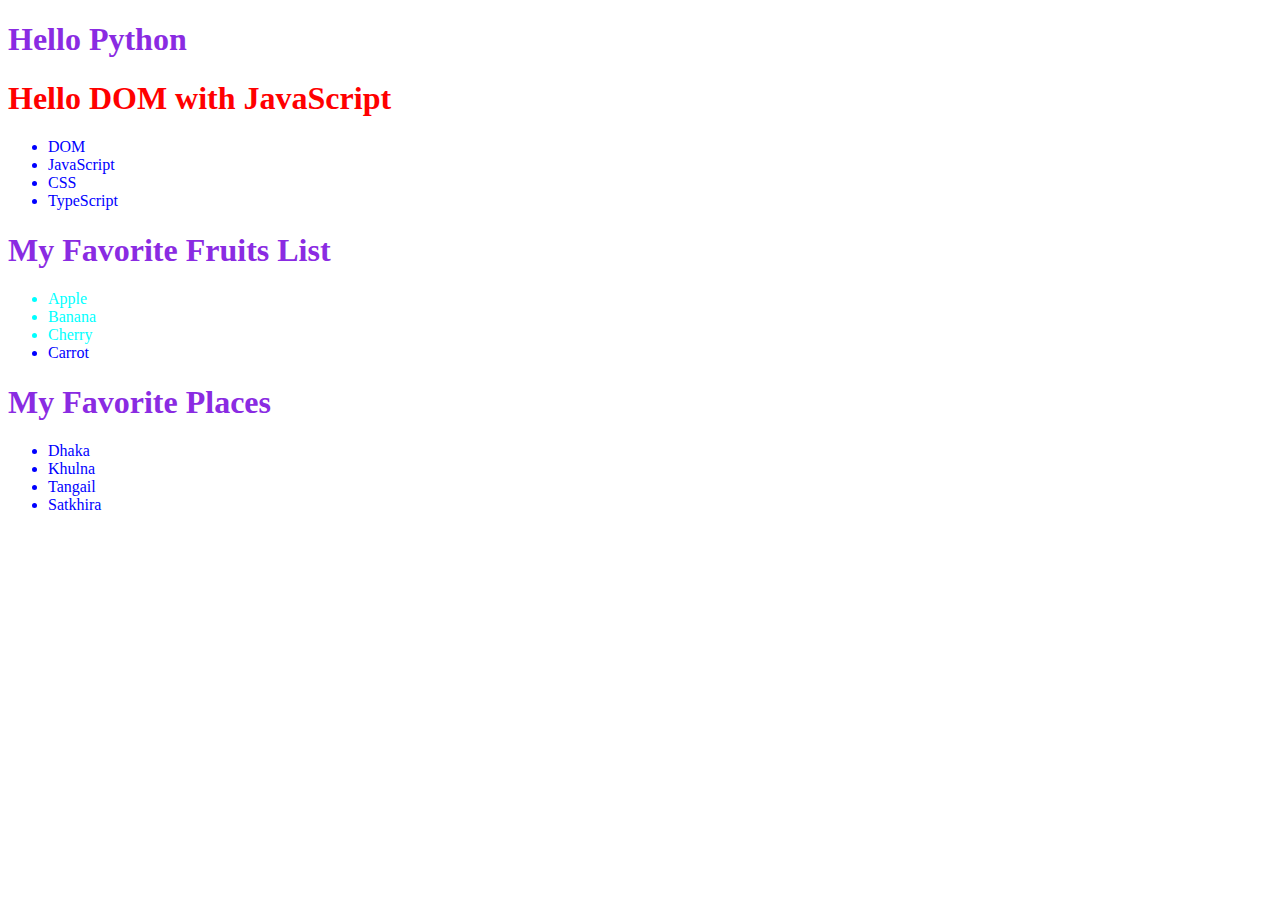
<file: Module_25/index.html>
<!DOCTYPE html>
<html lang="en">
  <head>
    <meta charset="UTF-8" />
    <meta name="viewport" content="width=device-width, initial-scale=1.0" />
    <title>DOM With JavaScript</title>
    <link rel="stylesheet" href="styles/styles.css" />
  </head>
  <body>
    <header>
      <main>
        <h1>Hello Python</h1>
      </main>

      <section>
        <h1 id="dom-title">Hello DOM with JavaScript</h1>
        <ul>
          <li class="dom-list">DOM</li>
          <li class="dom-list">JavaScript</li>
          <li class="dom-list">CSS</li>
          <li>TypeScript</li>
        </ul>
      </section>

      <section>
        <h1>My Favorite Fruits List</h1>
        <ul>
          <li class="fruits-list">Apple</li>
          <li class="fruits-list">Banana</li>
          <li class="fruits-list">Cherry</li>
          <li>Carrot</li>
        </ul>
      </section>

      <section>
        <h1>My Favorite Places</h1>
        <ul>
          <li>Dhaka</li>
          <li>Khulna</li>
          <li>Tangail</li>
          <li>Satkhira</li>
        </ul>
      </section>
    </header>

    <script src="js/dom.js"></script>
  </body>
</html>
</file>
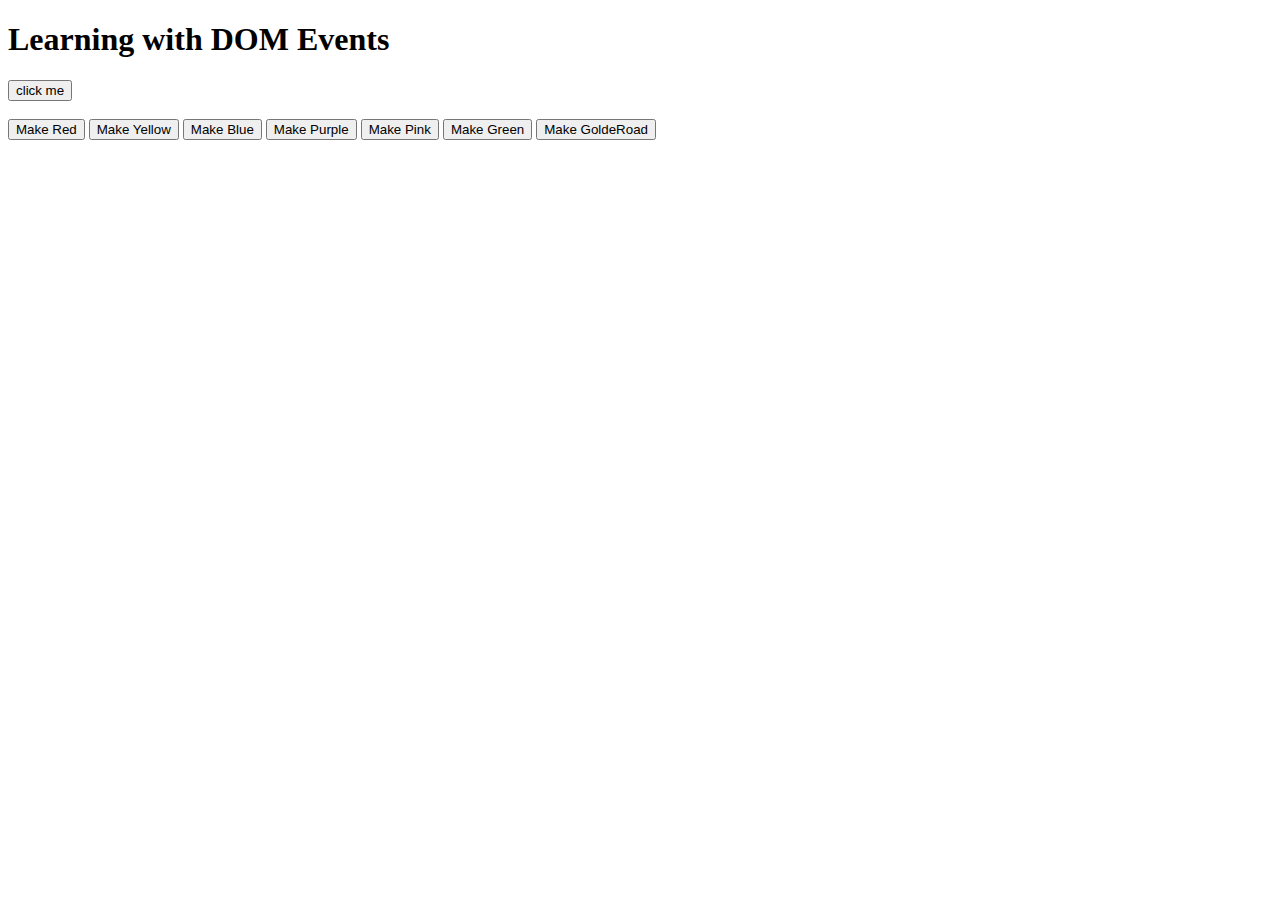
<file: Module_26/index.html>
<!DOCTYPE html>
<html lang="en">
<head>
    <meta charset="UTF-8">
    <meta name="viewport" content="width=device-width, initial-scale=1.0">
    <title>Events with DOM</title>
</head>
<body>
    
    <h1>Learning with DOM Events</h1>
    <button onclick="console.log(7)">click me</button>
    <br>
    <br>
    <button onclick="document.body.style.backgroundColor = 'red' ">Make Red</button>
    <button onclick="makeYellow()">Make Yellow</button>
    <button id="make-blue">Make Blue</button>
    <button id="make-purple">Make Purple</button>
    <button id="make-pink">Make Pink</button>
    <button id="make-green">Make Green</button>
    <button id="make-goldenrod">Make GoldeRoad</button>


    <script src="js/events.js"></script>
</body>
</html>
</file>
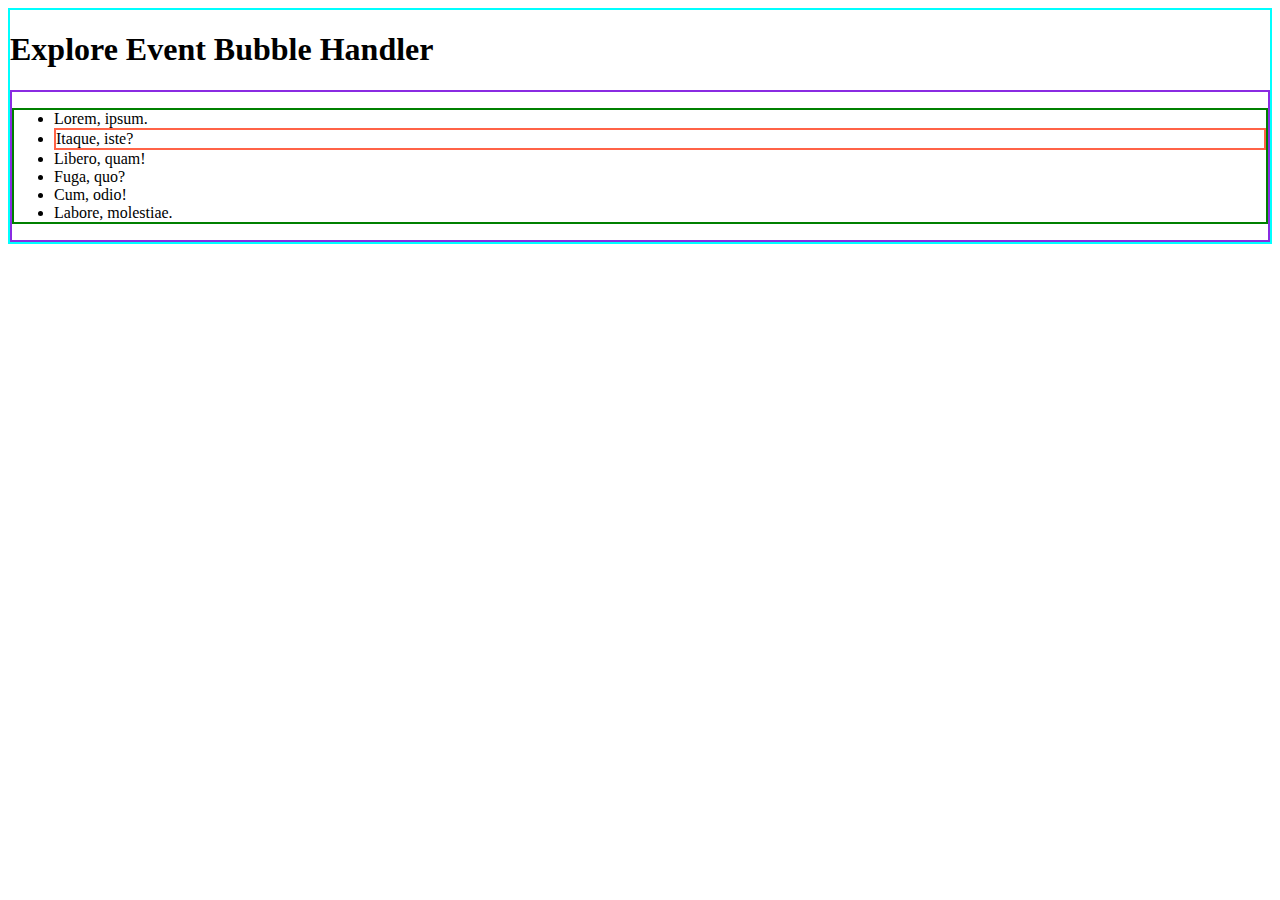
<file: Module_26/bubble.html>
<!DOCTYPE html>
<html lang="en">
<head>
    <meta charset="UTF-8">
    <meta name="viewport" content="width=device-width, initial-scale=1.0">
    <title>Event Bubble</title>
    <link rel="stylesheet" href="styles/bubble.css">
</head>
<body id="body">
    <h1>Explore Event Bubble Handler</h1>

    <section id="item-container">
        <ul id="item-list">
            <li id="item1">Lorem, ipsum.</li>
            <li id="item2">Itaque, iste?</li>
            <li id="item3">Libero, quam!</li>
            <li id="item4">Fuga, quo?</li>
            <li id="item5">Cum, odio!</li>
            <li id="item6">Labore, molestiae.</li>
        </ul>
    </section>

    <script src="js/bubble.js"></script>
</body>
</html>
</file>
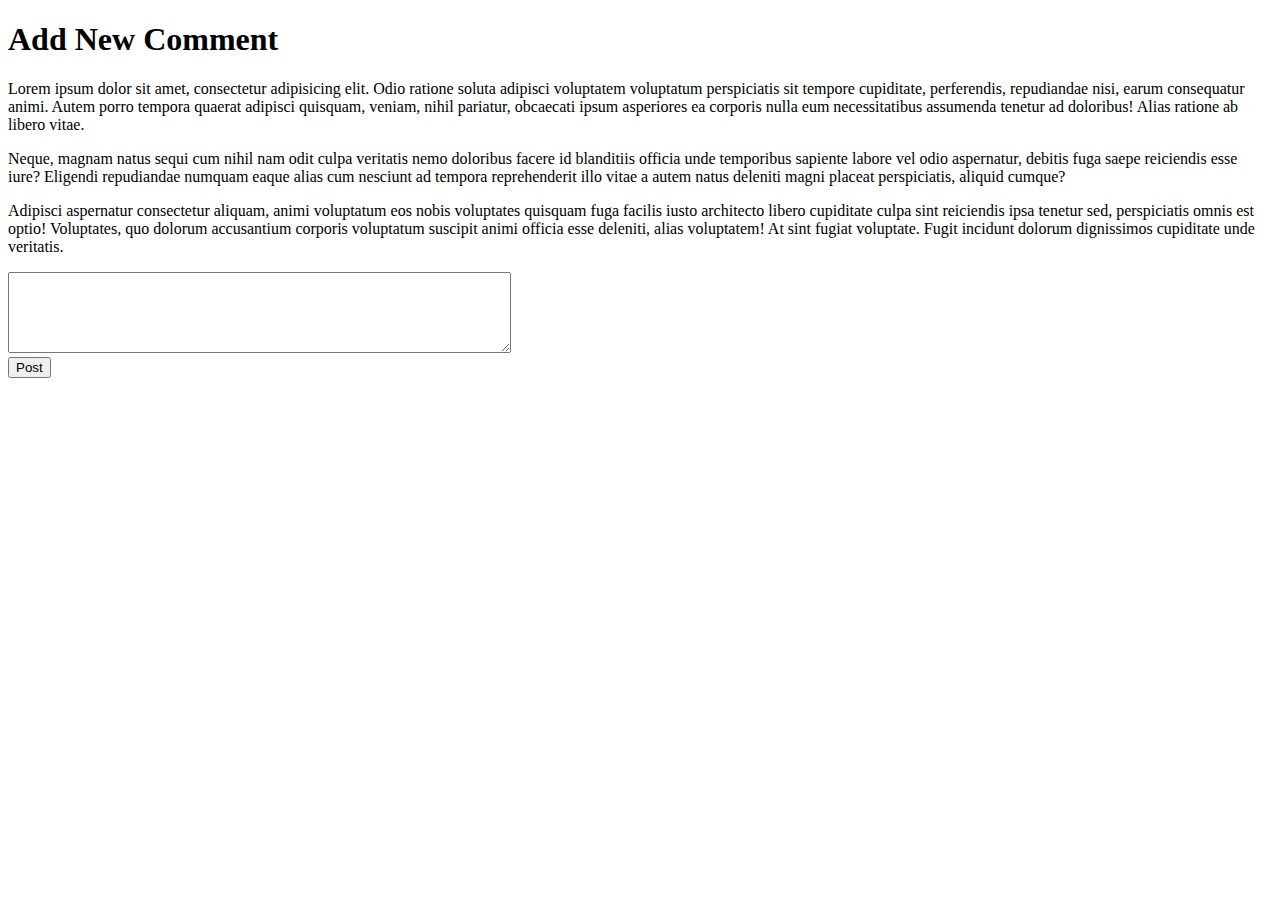
<file: Module_26/comment-box.html>
<!DOCTYPE html>
<html lang="en">
<head>
    <meta charset="UTF-8">
    <meta name="viewport" content="width=device-width, initial-scale=1.0">
    <title>Comment Box</title>
</head>
<body>
    <h1>Add New Comment</h1>
    <div id="comment-container">
        <p>Lorem ipsum dolor sit amet, consectetur adipisicing elit. Odio ratione soluta adipisci voluptatem voluptatum perspiciatis sit tempore cupiditate, perferendis, repudiandae nisi, earum consequatur animi. Autem porro tempora quaerat adipisci quisquam, veniam, nihil pariatur, obcaecati ipsum asperiores ea corporis nulla eum necessitatibus assumenda tenetur ad doloribus! Alias ratione ab libero vitae.</p>
    <p>Neque, magnam natus sequi cum nihil nam odit culpa veritatis nemo doloribus facere id blanditiis officia unde temporibus sapiente labore vel odio aspernatur, debitis fuga saepe reiciendis esse iure? Eligendi repudiandae numquam eaque alias cum nesciunt ad tempora reprehenderit illo vitae a autem natus deleniti magni placeat perspiciatis, aliquid cumque?</p>
    <p>Adipisci aspernatur consectetur aliquam, animi voluptatum eos nobis voluptates quisquam fuga facilis iusto architecto libero cupiditate culpa sint reiciendis ipsa tenetur sed, perspiciatis omnis est optio! Voluptates, quo dolorum accusantium corporis voluptatum suscipit animi officia esse deleniti, alias voluptatem! At sint fugiat voluptate. Fugit incidunt dolorum dignissimos cupiditate unde veritatis.</p>
    </div>

    <div>
        <textarea name="" id="comment-box" cols="60", rows="5"></textarea>
        <br>
        <button id="post-add">Post</button>
    </div>


    <script src="js/comment.js"></script>
</body>
</html>
</file>
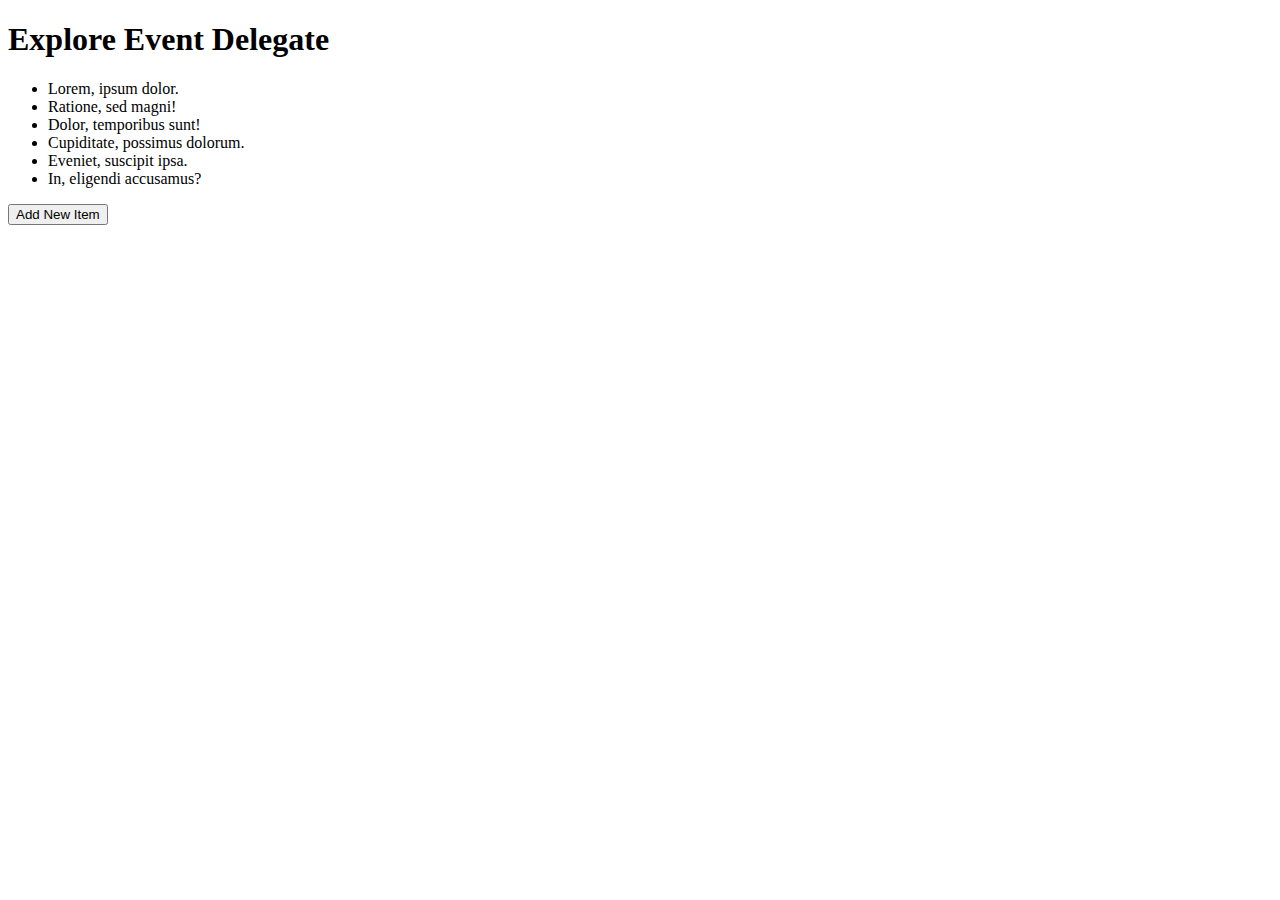
<file: Module_26/delegate.html>
<!DOCTYPE html>
<html lang="en">
<head>
    <meta charset="UTF-8">
    <meta name="viewport" content="width=device-width, initial-scale=1.0">
    <title>Events Delegate</title>
</head>
<body>
    <h1>Explore Event Delegate</h1>
    <section>
        <ul id="list-container">
            <li class="item">Lorem, ipsum dolor.</li>
            <li class="item">Ratione, sed magni!</li>
            <li class="item">Dolor, temporibus sunt!</li>
            <li class="item">Cupiditate, possimus dolorum.</li>
            <li class="item">Eveniet, suscipit ipsa.</li>
            <li class="item">In, eligendi accusamus?</li>
        </ul>
    </section>
    <button id="add-new-item">Add New Item</button>

    <script src="js/delegate.js"></script>
</body>
</html>
</file>
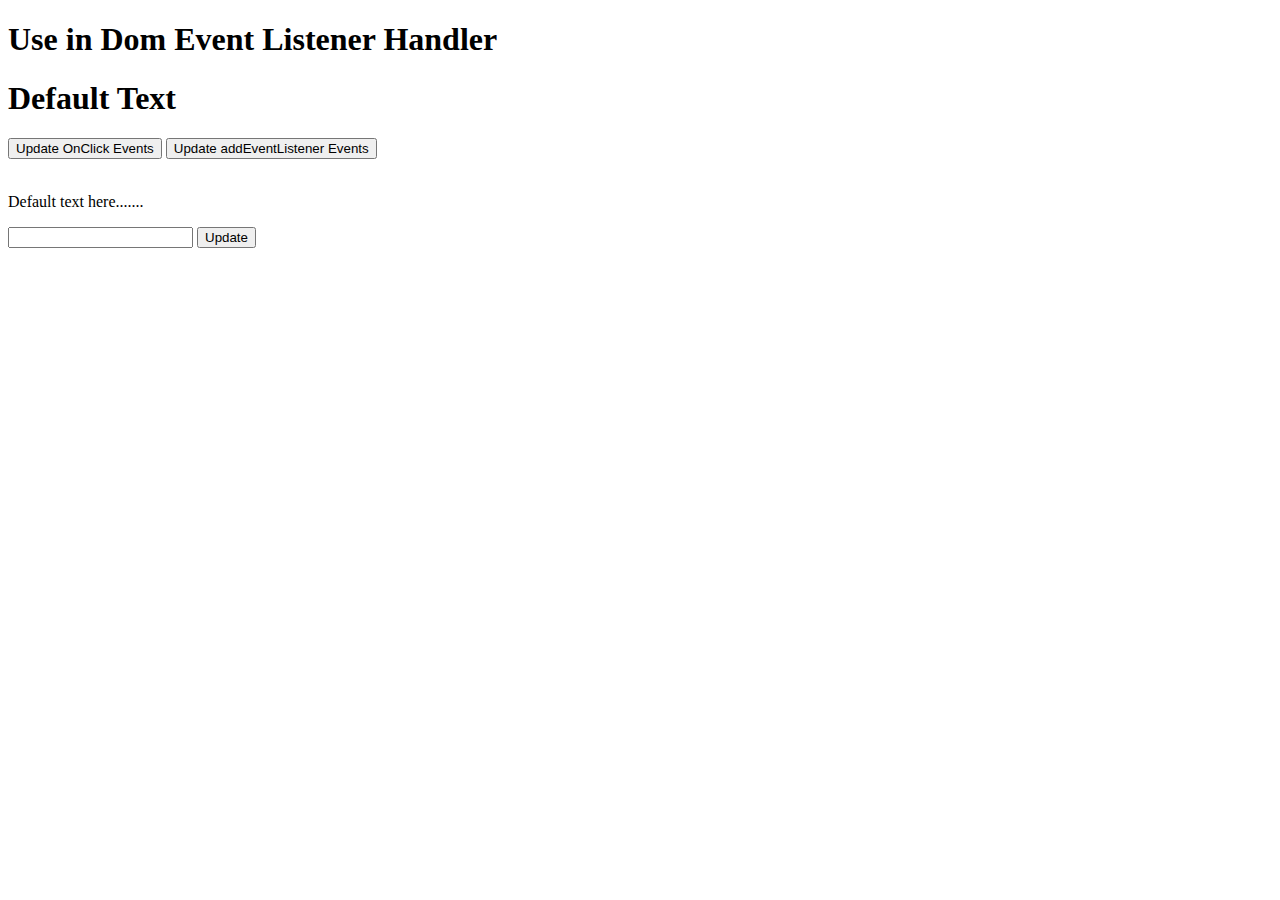
<file: Module_26/event-summary.html>
<!DOCTYPE html>
<html lang="en">
<head>
    <meta charset="UTF-8">
    <meta name="viewport" content="width=device-width, initial-scale=1.0">
    <title>DOM Event Summary</title>
</head>
<body>
    
    <h1>Use in Dom Event Listener Handler</h1>

    <h1 id="handle-status">Default Text</h1>
    <button onclick="handleOnClick()">Update OnClick Events</button>
    <button id="update-text">Update addEventListener Events</button>
    <br>
    <br>
    <p id="update-default-text">Default text here.......</p>
    <input id="input-text" type="text">
    <button id="update-input">Update</button>

    <script src="js/summary.js"></script>
</body>
</html>
</file>
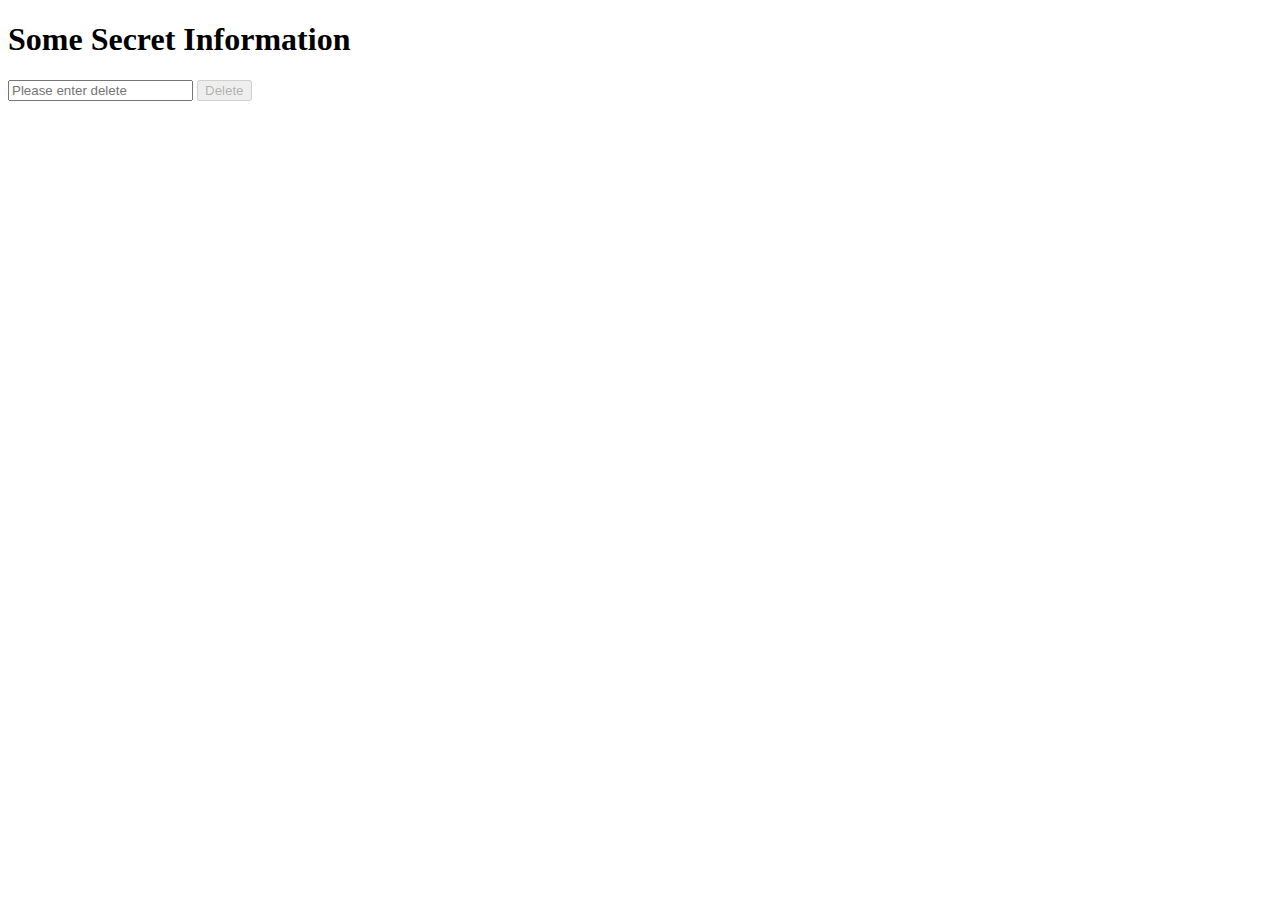
<file: Module_26/github.html>
<!DOCTYPE html>
<html lang="en">
<head>
    <meta charset="UTF-8">
    <meta name="viewport" content="width=device-width, initial-scale=1.0">
    <title>Github Delete</title>
</head>
<body>
    <h1 id="secret-info-hide">Some Secret Information</h1>
    <input id="secret-info"f type="text" placeholder="Please enter delete">
    <button id="delete-info" disabled>Delete</button>

    <script src="js/github.js"></script>
</body>
</html>
</file>
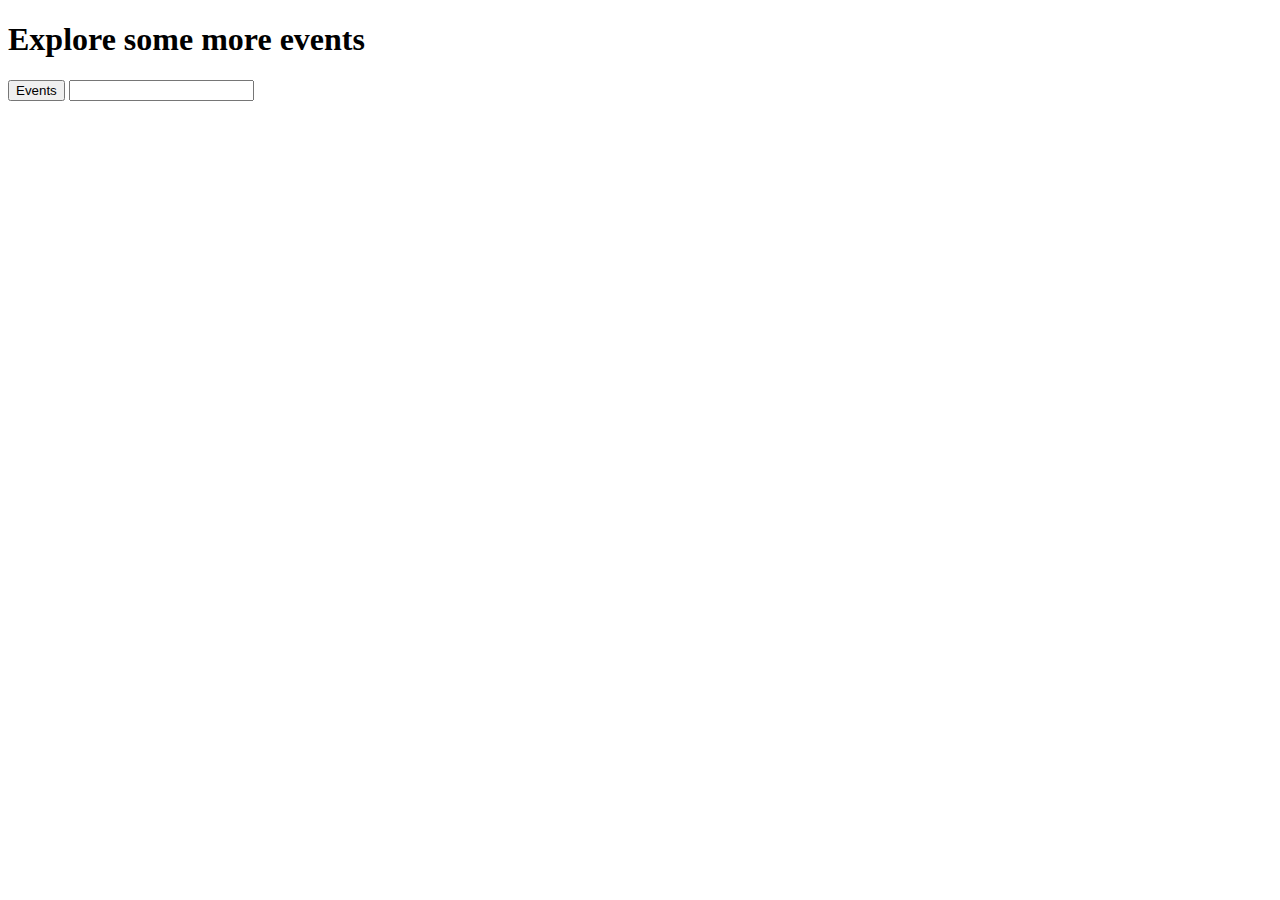
<file: Module_26/more-event.html>
<!DOCTYPE html>
<html lang="en">
<head>
    <meta charset="UTF-8">
    <meta name="viewport" content="width=device-width, initial-scale=1.0">
    <title>More Event</title>
</head>
<body>
    <h1>Explore some more events</h1>
    <button id="more-events">Events</button>
    <input id="text-field" type="text">

    <script src="js/moreEvent.js"></script>
</body>
</html>
</file>
<file: Module_25/styles/styles.css>
h1{
    color: blueviolet;
}

ul li{
    color: blue;
}

#dom-title{
    color: red;
}

.fruits-list{
    color: aqua;
}
</file>
<file: Module_26/styles/bubble.css>
ul{
    border: 2px solid green;
}
body{
    border: 2px solid aqua;
}
section{
    border: 2px solid blueviolet;
}
#item2{
    border: 2px solid tomato;
}
</file>
